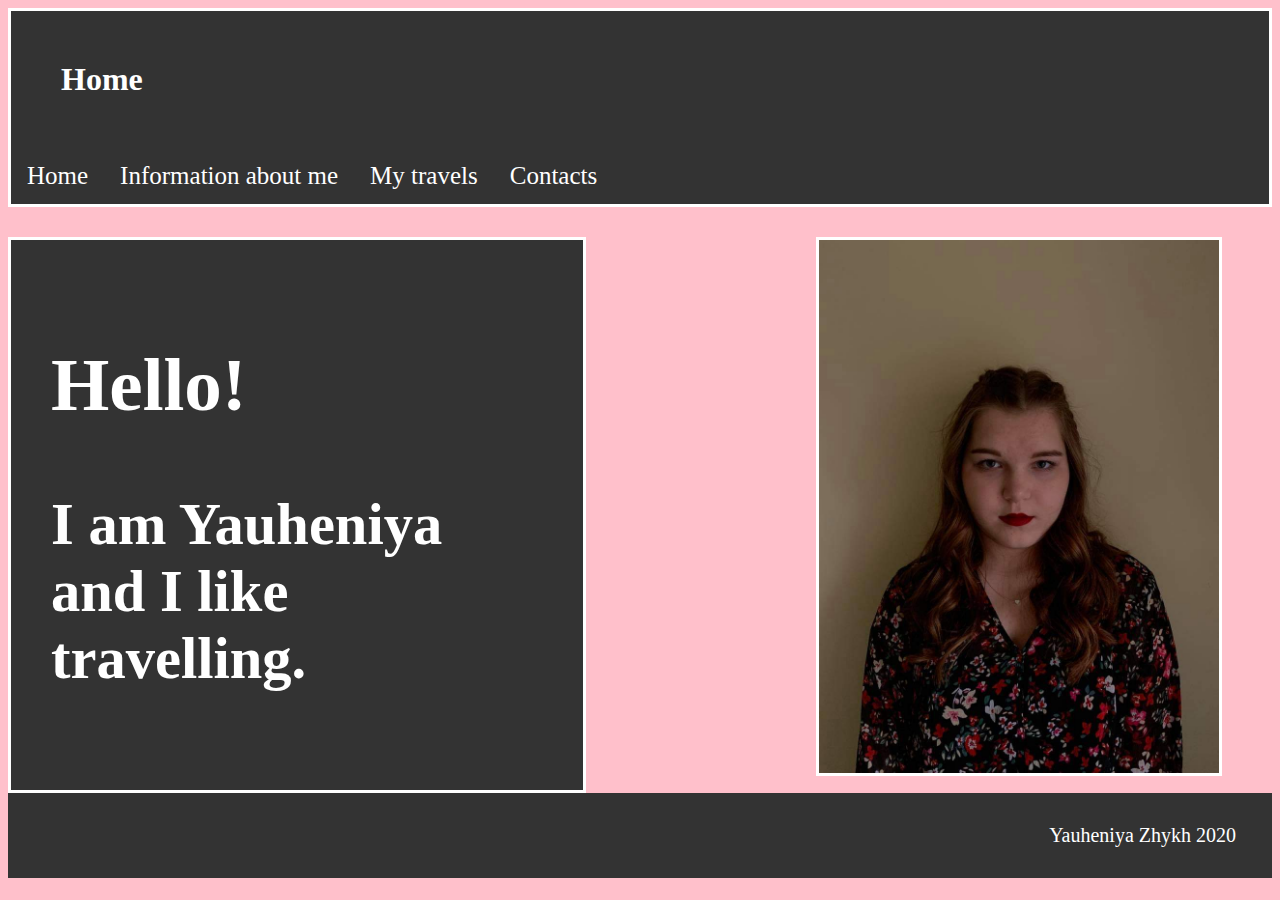
<file: index.html>
<!DOCTYPE HTML>
<html>
<body>
<title>First page</title>
<link rel="stylesheet" href="style.css">
<header class="head">
<h1 >Home</h1>
<nav>
<ul>
<li><a href="">Home </a></li>
<li><a href="html2.html">Information about me</a></li>
<li><a href="html3.html">My travels</a></li>
<li><a href="html4.html">Contacts</a></li>
</ul>
</nav>
</header>
<main>
<nav>
<div class="justify-content:space-between">

</div>
<div class="columns">
     <div class="text">
<h2>Hello!</h2>
 <h3>I am Yauheniya and I like travelling.</h3>
</div>
<div>
<img id="image" src="yz.jpg" alt="Me">
     </div>
</div>

<div>
<div class="three-column">

</div>
</div>

</div>




</main>
<footer>
<p class="paragraph"> Yauheniya Zhykh 2020</p>

</footer>
</div>
</body>
</html>
</file>
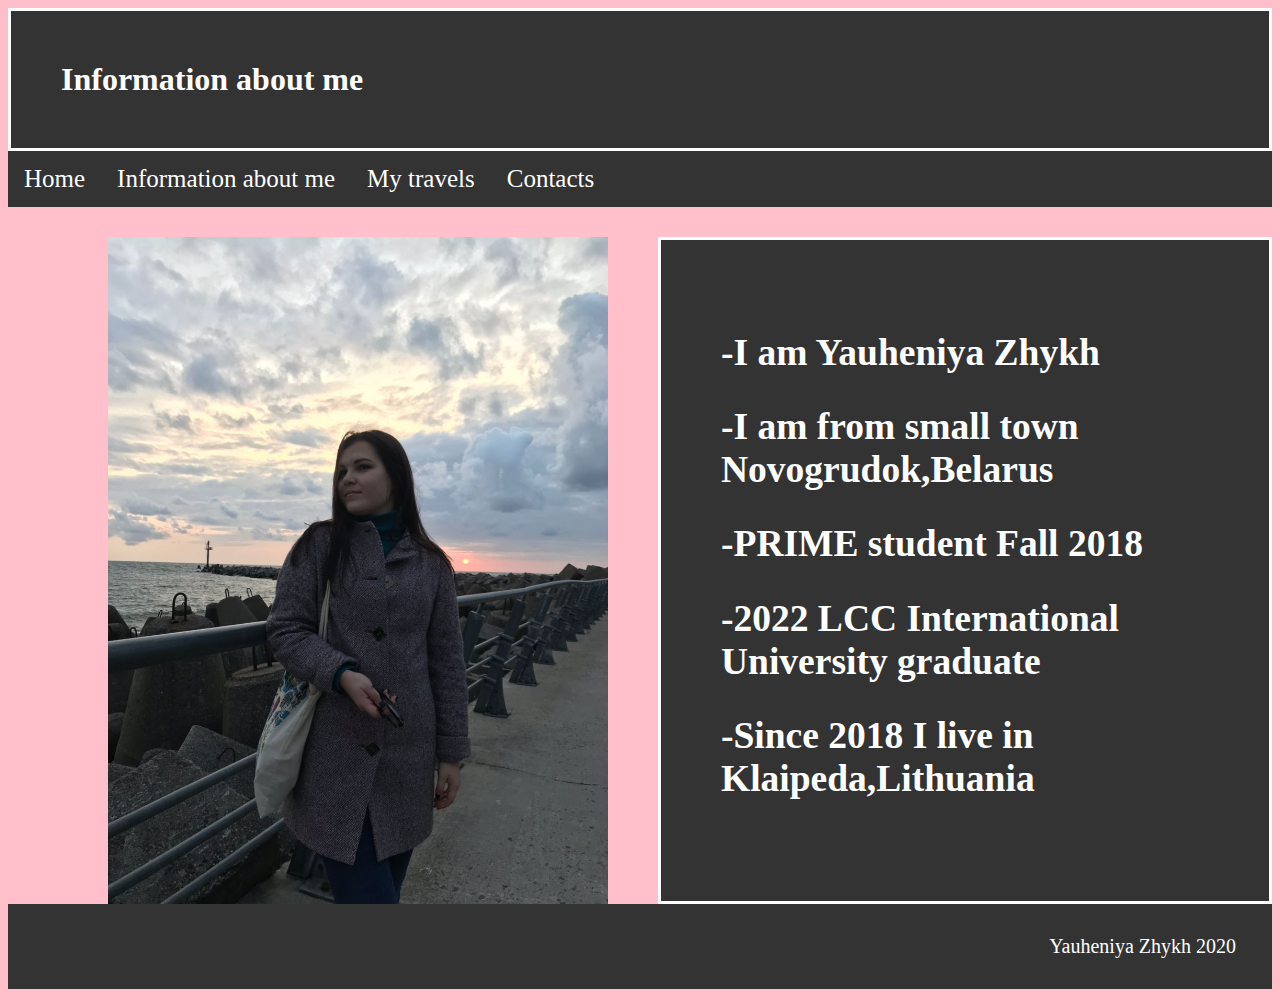
<file: html2.html>
<!DOCTYPE HTML>
<html>
<title> Second page</title>
<link rel="stylesheet" href="style2.css">
<div id="container">
<header class="head">
<h1>Information about me</h1>
</header>
<nav>
<ul>
<li><a href="index.html">Home </a></li>
<li><a href="">Information about me</a></li>
<li><a href="html3.html">My travels</a></li>
<li><a href="html4.html">Contacts</a></li>
</ul>
</nav>
<main>

	<div>
		<div class="columns">
		<img src="zy.jpg" alt="Me">

	<div class="text mar">

		<h2>-I am Yauheniya Zhykh</h2>
		<h2>-I am from small town Novogrudok,Belarus</h2>
		<h2>-PRIME student Fall 2018</h2>
		<h2>-2022 LCC International University graduate</h2>
		<h2>-Since 2018 I live in Klaipeda,Lithuania</h2>
		</div>
	</div>
</div>
</main>
<footer>
<p class="paragraph"> Yauheniya Zhykh 2020</p>
</footer>


</body>
</html>
</file>
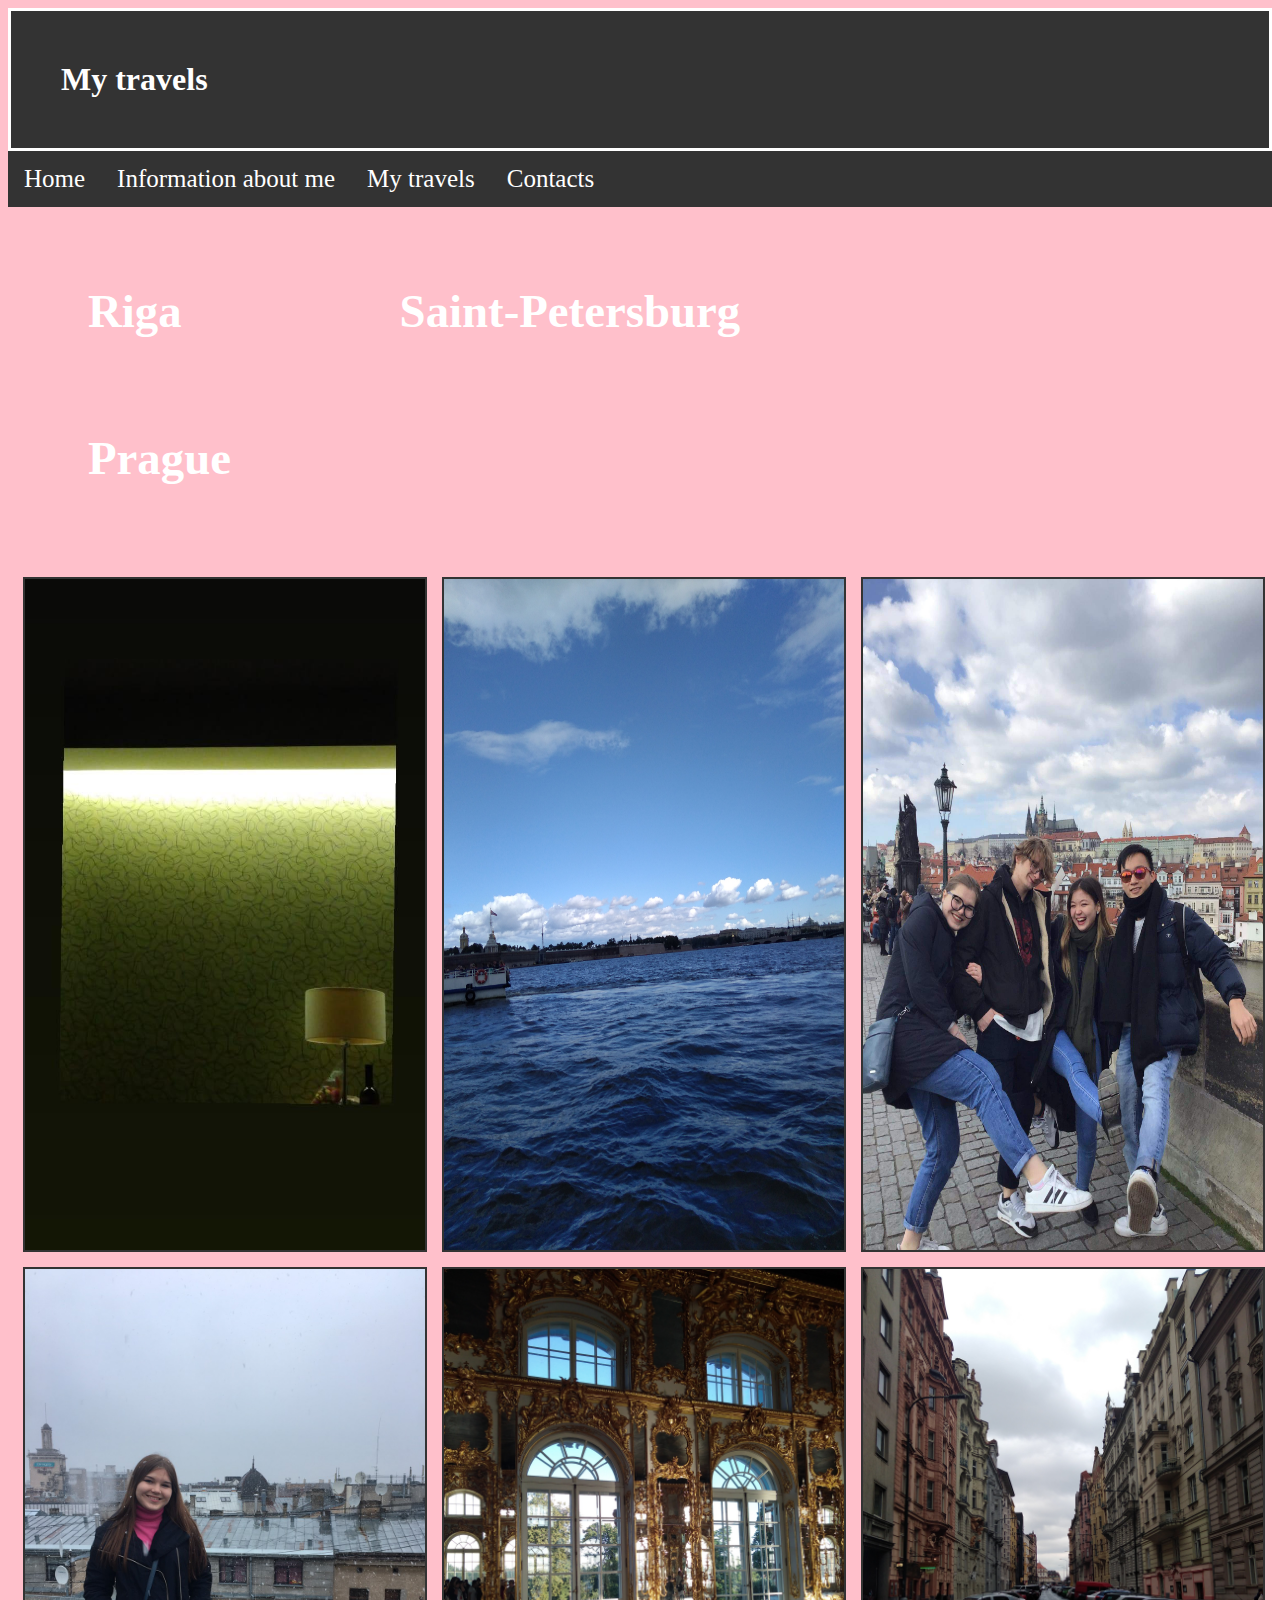
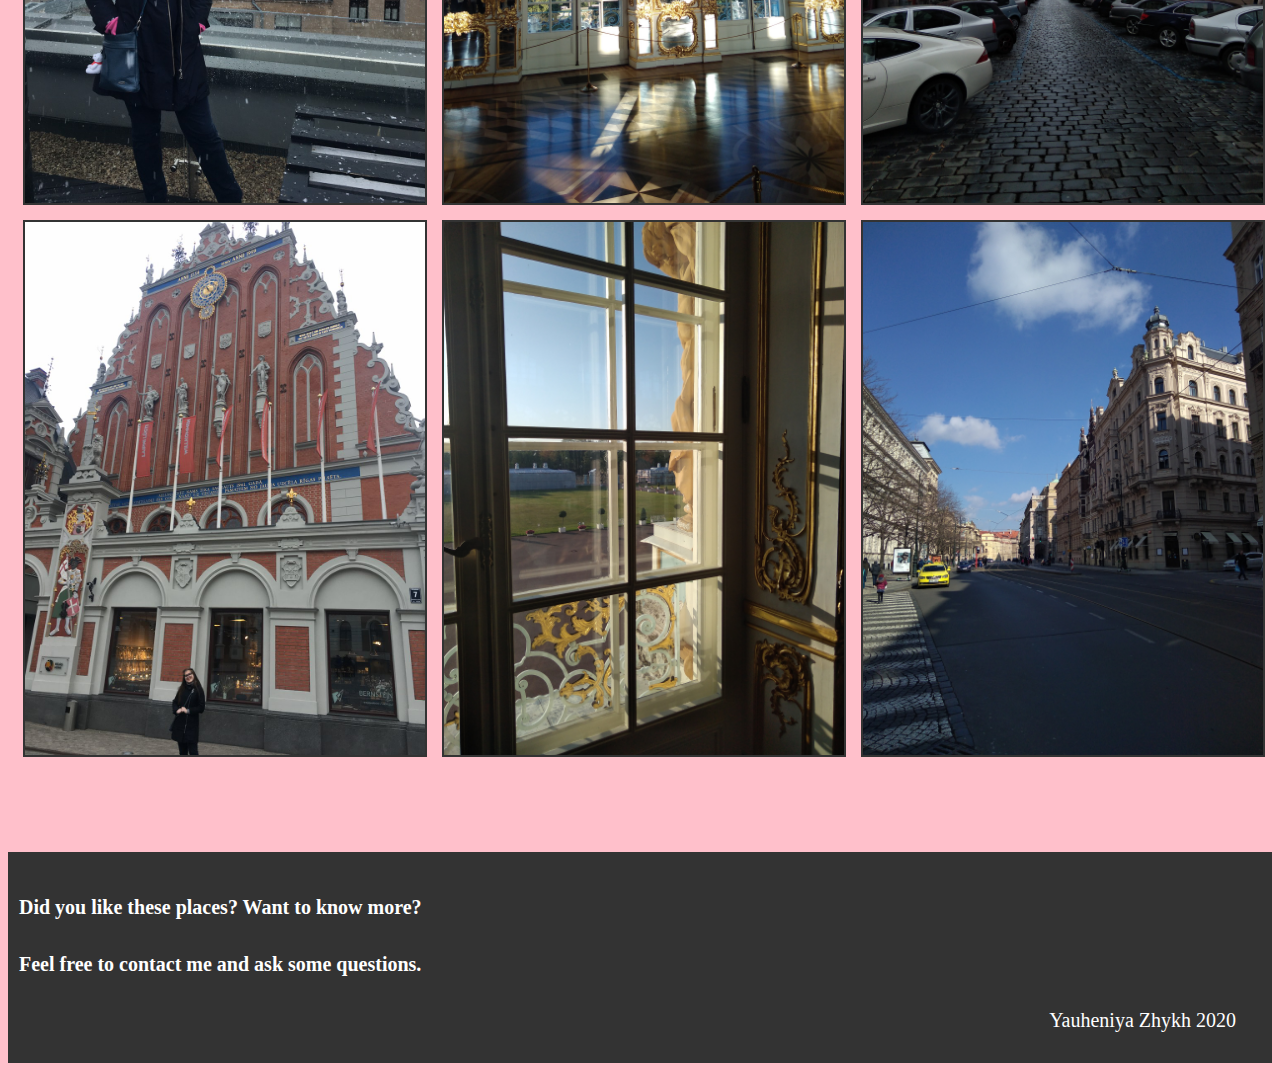
<file: html3.html>
<!DOCTYPE HTML>
<html>
<body>
<title> Third page</title>
<link rel="stylesheet" href="style3.css">
<header class="head">
<h1 >My travels</h1><ul>
</header>
<nav>
<ul>
<li><a href="">Home </a></li>
<li><a href="html2.html">Information about me</a></li>
<li><a href="html3.html">My travels</a></li>
<li><a href="html4.html">Contacts</a></li>
</ul>
</nav>
<main>
<div class="justify-content:space-between">
</div>
<div class="three-columns">
     <div class="text">
<h3 id="riga">Riga</h3>
<h3 id="spb">Saint-Petersburg</h3>
<h3 id="prague">Prague</h3>
 

 </div>
<div class="justify-content:space-between">
</div>
<div class="imgs1">

<img class="image" src="riga.jpg" alt="Riga">
<img class="image" src="saintp3.jpg" alt="Saint-Petersburg">
<img class="image" src="prague.jpg" alt="Prague"></div>

	<div class="imgs2"><img class="image" src="riga1.jpg" alt="Riga">
	<img class="image" src="saintp2.jpg" alt="Saint-Petersburg"> 
	<img class="image" src="prague1.jpg" alt="Prague"></div>
	
	 <div class="imgs3"><img class="image" src="riga2.jpg" alt="Riga">
	 <img class="image" src="saintp.jpg" alt="Saint-Petersburg">
<img class="image" src="prague3.jpg" alt="Prague"></div>
</div>

<div class="text1">

</div>
</main>
<footer><h5>Did you like these places? Want to know more?</h5>
<h5> Feel free to contact me and ask some questions.</h6>
<p id="paragraph">Yauheniya Zhykh 2020</p>
</footer>
</body>
</html>
</file>
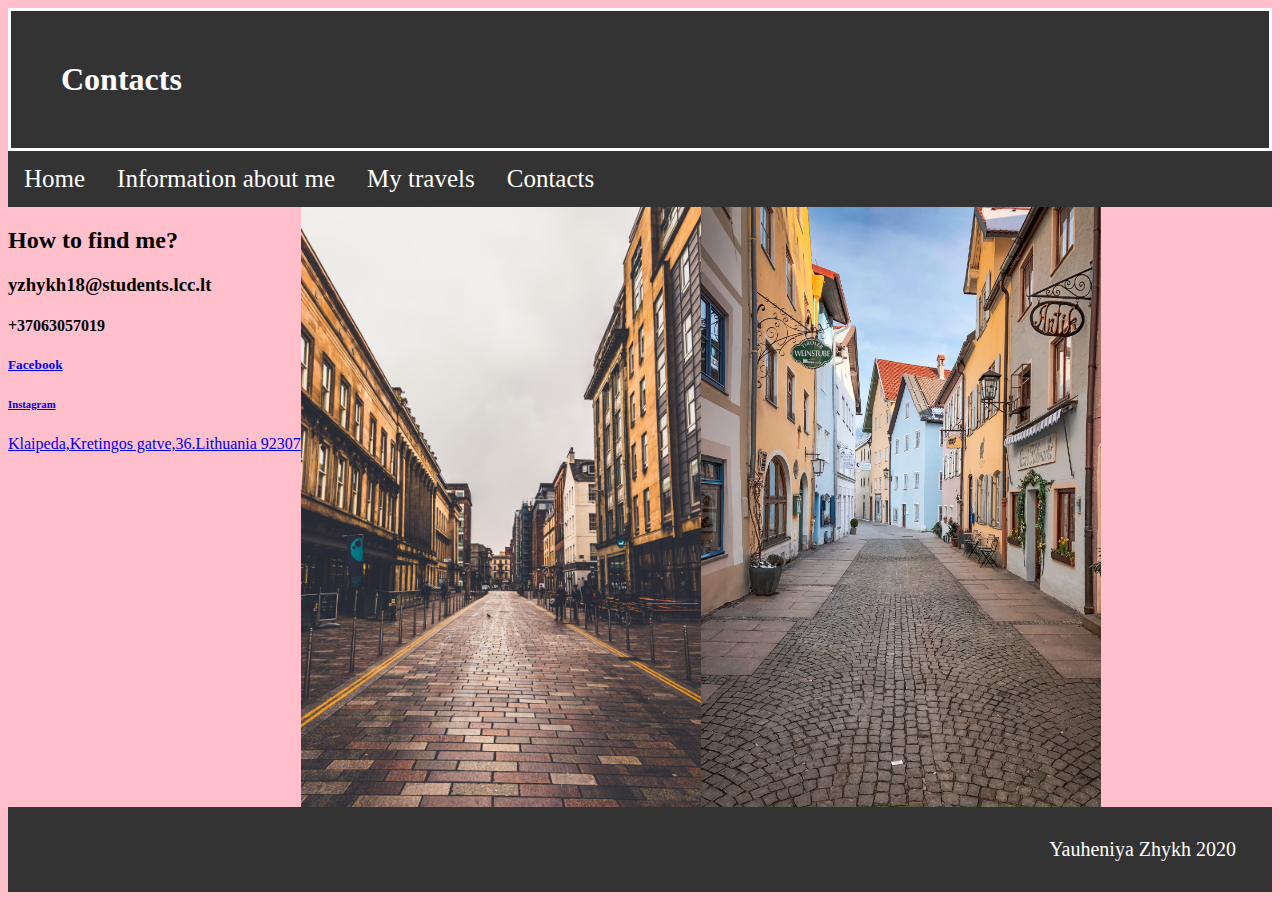
<file: html4.html>
<!DOCTYPE HTML>
<html>
<body>
<title>Fourth page</title>
<link rel="stylesheet" href="style4.css">
<header class="head">
<h1 >Contacts</h1><ul>
</header>
<nav>
<ul>
<li><a href="index.html">Home </a></li>
<li><a href="html2.html">Information about me</a></li>
<li><a href="html3.html">My travels</a></li>
<li><a href="">Contacts</a></li>
</ul>
</nav>
<main>
<div class="columns">
<div>
<h2>How to find me?</h2>
 <h3> yzhykh18@students.lcc.lt</h3>
 <h4> +37063057019</h4>
 <h5><a href="https://www.facebook.com/profile.php?id=100026059180591">Facebook </a></h5>
<h6><a href="https://www.instagram.com/yauheniya_1910?igshid=4ym8bqyplbjh">Instagram</a></h6>
<p><a href="https://www.google.com/maps/place/Kretingos+g.+36,+Klaip%C4%97da+92307/@55.7311279,21.1308,17z/data=!3m1!4b1!4m5!3m4!1s0x46e4d95ce308bb67:0xf27ab73053e7407f!8m2!3d55.7311279!4d21.1329887">Klaipeda,Kretingos gatve,36.Lithuania 92307</a></p>
</div>
 <div class="columns">
<img id="image" src="road.jpg" alt="road">
<img id="image" src="road2.jpg" alt="road">
</div>
</main>
<footer>
<p class="paragraph">Yauheniya Zhykh 2020</p>
</footer>
</file>
<file: style.css>
body{
background-color:pink;
}
img{
width:400px;

}
h1{
margin:50px;
display:flex;
}
ul {
  list-style-type: none;
  margin: 0;
  padding: 0;
  overflow: hidden;
  background-color: #333;
  font-size: 25px;
}
li {
  float: left;
}
li a {
  display: block;
  color: white;
  text-align: center;
  padding: 14px 16px;
  text-decoration: none;
}
li a:hover {
  background-color: gray;
}
.head { background-color: #333;
color:white;
border: 3px solid white;
margin-top: none;
}
 .text { background-color:  #333;
 color: white;
 font-size:50px;
 border: 3px solid white;
 padding: 40px;
 }
 #image { margin-left: 230px;
 margin-right: 50px;
 border: 3px solid white;}
 .columns { display: flex;
 margin-top: 30px;
 border: none;}
 
 footer {
 background-color: #333;
 color:white;
 text-align: right;
 padding: 11px;
 }
 .paragraph {
	 margin-right: 25px;
	 font-size:20px;
 }
</file>
<file: style2.css>
body{
background-color:pink;
}
img{
width:500px;
margin-left: 100px;
}
h1{
margin:50px;
display:flex;
}
ul {
  list-style-type: none;
  margin: 0;
  padding: 0;
  overflow: hidden;
  background-color: #333;
  font-size: 25px;
}
li {
  float: left;
}
li a {
  display: block;
  color: white;
  text-align: center;
  padding: 14px 16px;
  text-decoration: none;
}
li a:hover {
  background-color: gray;
}
.columns { 
 display: flex;
 flex-direction: row;
 margin-top: 30px;
 border: none;}
 footer {
 background-color: #333;
 color:white;
 text-align: right;
 padding: 11px;
 }
 .paragraph {
	 margin-right: 25px;
	 font-size: 20px;
 }
.mar {
	margin-left: 50px;
}
.text { 
 background-color:  #333;
 color: white;
 font-size:25px;
 border: 3px solid white;
 padding: 60px;
 }
 
.head { background-color:#333;
color:white;
border: 3px solid white;
margin-top: none;}

 
#mytravels {margin-top: 10px; 
 border: none;
 color: white;}
 a { color: white;}
</file>
<file: style3.css>
body{
background-color:pink;
}
img{
width:400px;

}


h1{
margin:50px;
display:flex;
}
.head { background-color:#333;
color:white;
border: 3px solid white;
margin-top: none;
}
ul {
  list-style-type: none;
  margin: 0;
  padding: 0;
  overflow: hidden;
  background-color: #333;
  font-size: 25px;
}
li {
  float: left;
}
li a {
  display: block;
  color: white;
  text-align: center;
  padding: 14px 16px;
  text-decoration: none;
}
li a:hover {
  background-color: gray;
}
.text { 
 color: white;
 font-size:40px;
 padding: 30px;
 margin-left: 50px;
 }
 .text1 { 
 color: white;
 font-size:25px;
 padding: 40px;
 }
 
 .text h3{
	display:inline-block;
	margin-right: 208px;
 }

 
 footer {
 background-color: #333;
 color:white;
 text-align: left;
 padding: 11px;
 }
 #paragraph {
	 margin-right: 25px;
	 font-size: 20px;
	 text-align: right;
 }
.imgs1 {padding: auto; margin: 15px; display: flex; flex-direction: row; }
.imgs2 {padding: auto; margin: 15px; display: flex; flex-direction: row; }
.imgs3 {padding: auto; margin: 15px; display: flex; flex-direction: row;}
.image {margin-right: 15px; border: 2px solid #333;}
h5 {font-size: 20px;}
</file>
<file: style4.css>
body{
background-color:pink;
}
img{
width:400px;

}
h1{
margin:50px;
display:flex;
}
.head { background-color:#333;
color:white;
border: 3px solid white;
margin-top: none;
}

li {
  float: left;
}
li a {
  display: block;
  color: white;
  text-align: center;
  padding: 14px 16px;
  text-decoration: none;
}
li a:hover {
  background-color: gray;
}
.text { background-color:#333;
 color: white;
 font-size:50px;
 border: 3px solid white;
 padding: 40px;
 }
 
 ul {
  list-style-type: none;
  margin: 0;
  padding: 0;
  overflow: hidden;
  background-color: #333;
  font-size: 25px;
}
 footer {
 background-color: #333;
 color:white;
 text-align: right;
 padding: 11px;
 }
 .paragraph {
	 margin-right: 25px;
	 font-size: 20px;
 }

.contact-picture {
	margin-left: 20px;
}
.columns { display: flex;
flex-direction: row;}
</file>
